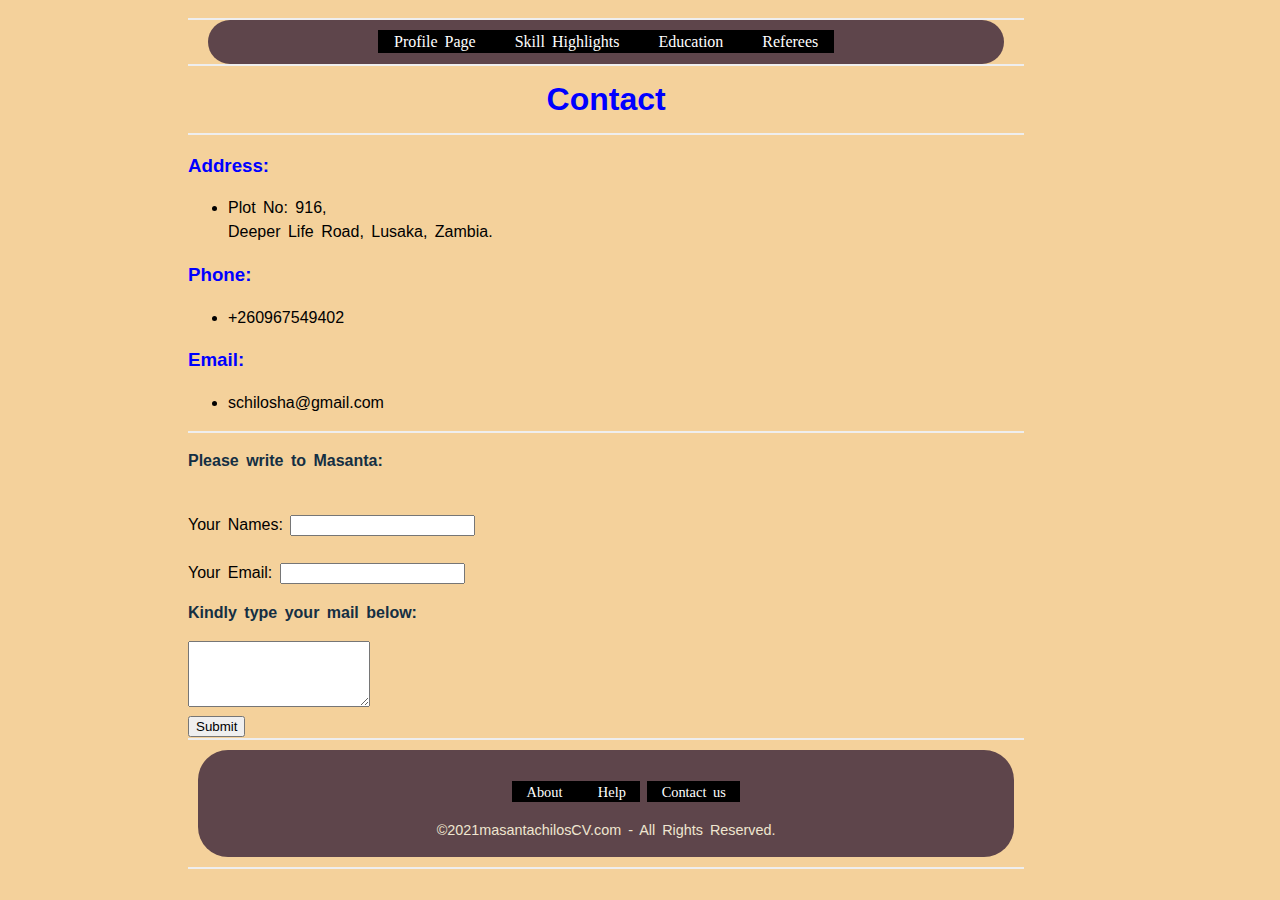
<file: Contacts.html>
<!DOCTYPE html>

<html>

<head>
    <meta charset="utf-8">
    <meta http-equiv="X-UA-Compatible" content="IE=edge">
    <title> Masanta's Personal Site</title>
    <meta name="description" content="Masanta Chilosha is a 
    highly skilled information technology specialist /Data Scientist/
    Data Associate with Over 8 years of experience in putting and
    organizing data in various software and applications.
    Extensively trained in transcription, word processing, 
    spreadsheets,Data Analysis and Computer programming.">
    <meta name="viewport" content="width=device-width, initial-scale=1">
    <link rel="stylesheet" href="CSS_Personal site/styles.css">
    <link rel="icon" href="favicon.ico">
</head>

<body>

    <div class="divContact">
        <hr>
        <div class="navbar">
            <ul>
                <li><a href="index.html">Profile Page </a></li>
                <li><a href="skillHighLights.html "> Skill Highlights </a></li>
                <li><a href="education.html "> Education  </a></li>
                <li>
                    <a href="Referees.html"> Referees</a>
                </li>
            </ul>
            <hr>
        </div>
        <h1 align="center">Contact</h1>
        <hr>

        <h3> Address: </h3>

        <ul>
            <li>Plot No: 916, <br> Deeper Life Road,
                <be>Lusaka, Zambia. </li>
        </ul>

        <h3>Phone:</h3>
        <ul>
            <li> +260967549402 </li>

        </ul>
        <h3>Email: </h3>
        <ul>
            <li>schilosha@gmail.com </li>
        </ul>

        <hr>

        <div>
            <form action="mailto: schilosha@gmail.com " method="post" enctype="text/plain">

                <p> <strong> Please write to Masanta: </strong>
                </p>
                <br>

                <label for=" Your Names ">Your Names: </label>
                <input type="text " name="yourName" value="">

                <br>
                <br>
                <label for=" Your Email ">Your Email: </label>
                <input type="email " name="yourEmail" value="">

                <br>
                <p> <strong>Kindly type your mail below:</strong></p>
                <textarea name="YourName" id=" " cols="20 " rows="4 "></textarea> <br>
                <input type="submit">

            </form>
        </div>
        <hr>
        <div id="footer">
            <ul>
                <li><a href=""> About </a></li>
                <li><a href="">Help</a> </li>
                <li><a href=""> Contact us </a> </li>
            </ul>


            &copy;2021masantachilosCV.com - All Rights Reserved.
        </div>
        <hr>
    </div>
</body>

</html>
</file>
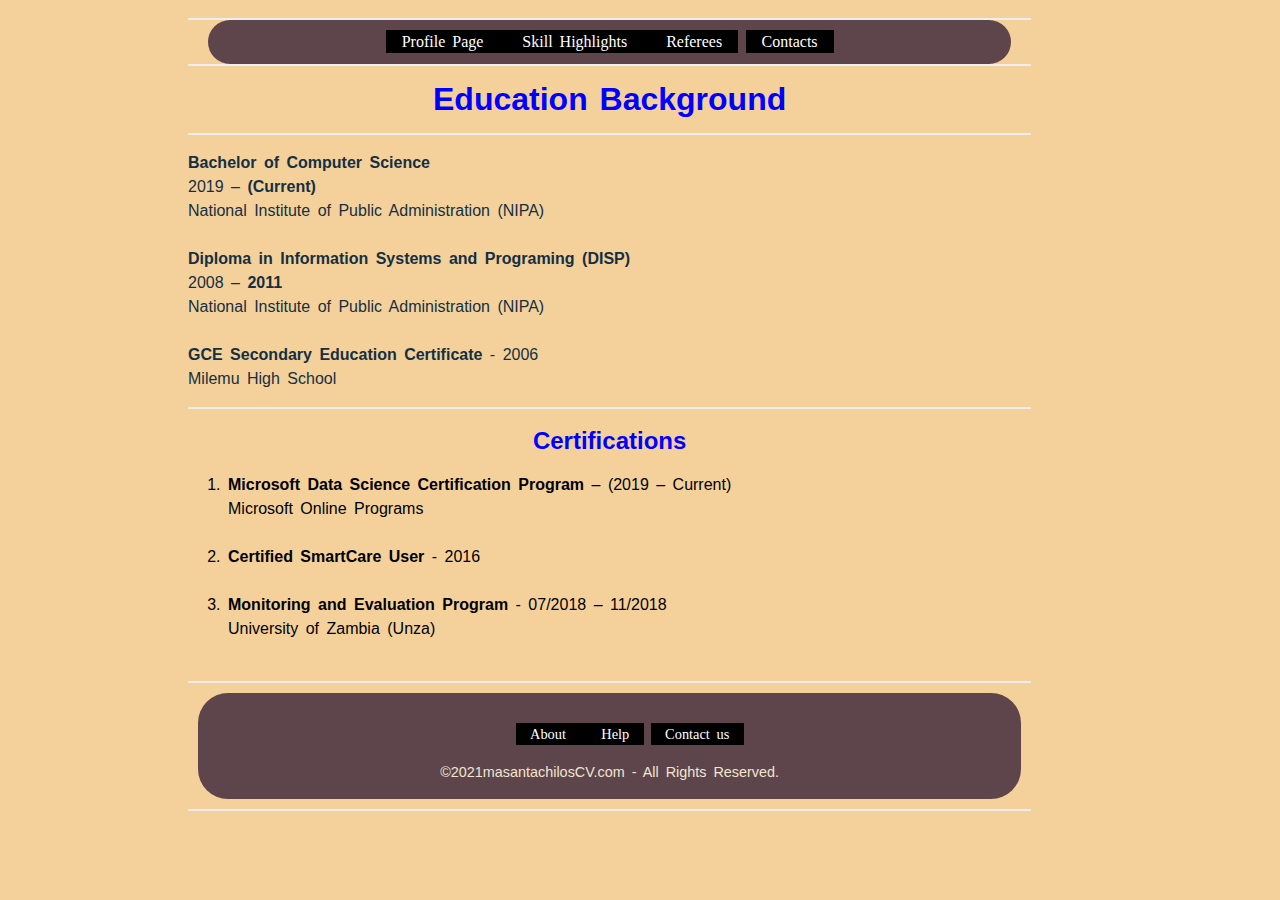
<file: education.html>
<!DOCTYPE html>

<html>

<head>
    <meta charset="utf-8">
    <meta http-equiv="X-UA-Compatible" content="IE=edge">
    <title> My Referees </title>
    <meta name="description" content="description" content="Masanta Chilosha is a 
    highly skilled information technology specialist /Data Scientist/
    Data Associate with Over 8 years of experience in putting and
    organizing data in various software and applications.
    Extensively trained in transcription, word processing, 
    spreadsheets,Data Analysis and Computer programming.">
    <meta name="viewport" content="width=device-width, initial-scale=1">
    <link rel="stylesheet" href="CSS_Personal site/styles.css">
    <link rel="icon" href="favicon.ico">
</head>

<body>


    <div class="centernav ">
        <hr>
        <div class="navbar">
            <ul>
                <li><a href="index.html ">Profile Page </a></li>
                <li><a href="skillHighLights.html "> Skill Highlights </a></li>
                <li><a href="Referees.html "> Referees</a> </li>
                <li><a href="Contacts.html "> Contacts </a></li>
            </ul>
            <hr>

        </div>




        <h1 align="center"><strong> Education Background </strong> </h1>
        <hr>

        <p><strong>Bachelor of Computer Science </strong><br> 2019 – <strong>(Current)</strong>
            <br> National Institute of Public Administration (NIPA) </p1> <br>

            <p1> <br><strong>Diploma in Information Systems and Programing (DISP) <br></strong>2008 –<strong> 2011 </strong>
                <br> National Institute of Public Administration (NIPA) </p1><br>

            <p1><br> <strong>GCE Secondary Education Certificate </strong>- 2006
                <br> Milemu High School </p1> <br>

            <hr>






            <h2 class=" Certs "><strong> Certifications</strong> </h2>
            <ol class="orderedList ">
                <li> <strong> Microsoft Data Science Certification Program </strong>– (2019 – Current)
                    <br> Microsoft Online Programs</li><br>
                <li> <strong>Certified SmartCare User </strong>- 2016</li><br>
                <li> <strong>Monitoring and Evaluation Program </strong>- 07/2018 – 11/2018
                    <br> University of Zambia (Unza)</li><br>

            </ol>
            <hr>




            <div id="footer">
                <ul>
                    <li><a href=" "> About </a></li>
                    <li><a href=" ">Help</a> </li>
                    <li><a href=" "> Contact us </a> </li>
                </ul>
                &copy;2021masantachilosCV.com - All Rights Reserved.
            </div>
            <hr>
    </div>
</body>

</html>
</file>
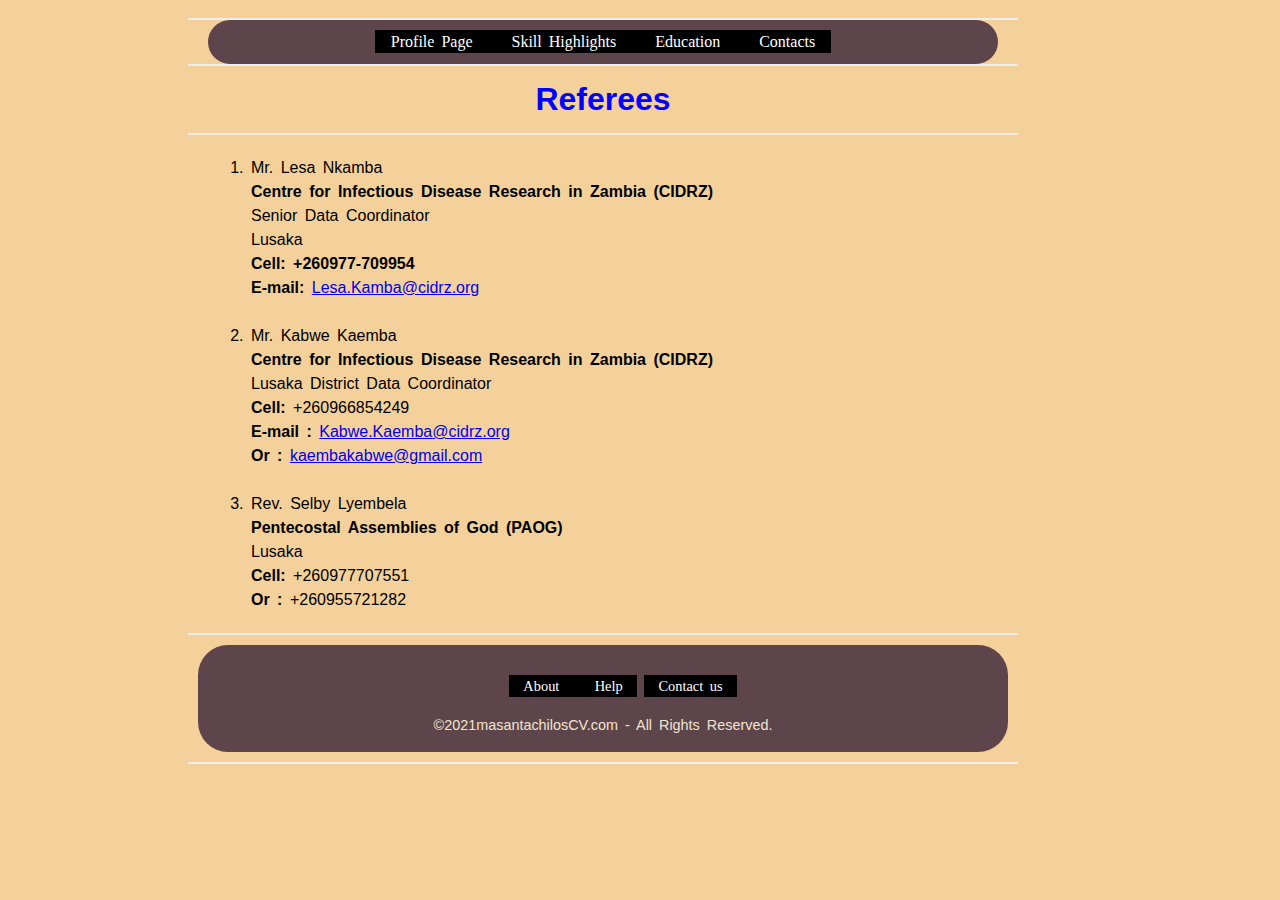
<file: Referees.html>
<!DOCTYPE html>
<!--[if lt IE 7]>      <html class="no-js lt-ie9 lt-ie8 lt-ie7"> <![endif]-->
<!--[if IE 7]>         <html class="no-js lt-ie9 lt-ie8"> <![endif]-->
<!--[if IE 8]>         <html class="no-js lt-ie9"> <![endif]-->
<!--[if gt IE 8]>      <html class="no-js"> <!--<![endif]-->
<html>

<head>
    <meta charset="utf-8">
    <meta http-equiv="X-UA-Compatible" content="IE=edge">
    <title> My Referees </title>
    <meta name="description" content="Masanta Chilosha is a 
    highly skilled information technology specialist /Data Scientist/
    Data Associate with Over 8 years of experience in putting and
    organizing data in various software and applications.
    Extensively trained in transcription, word processing, 
    spreadsheets,Data Analysis and Computer programming.">
    <meta name="viewport" content="width=device-width, initial-scale=1">
    <link rel="stylesheet" href="CSS_Personal site/styles.css">
    <link rel="icon" href="favicon.ico">
</head>

<body>


    <div class="centernav ">
        <hr>
        <div class="navbar">
            <ul>
                <li><a href="index.html">Profile Page </a></li>
                <li><a href="skillHighLights.html "> Skill Highlights </a></li>
                <li><a href="education.html "> Education  </a></li>
                <li><a href="Contacts.html"> Contacts</a> </li>
            </ul>
            <hr>
        </div>

        <h1 align="center">Referees</h1>
        <hr>
        <table cellspacing=4>
            <tr>

                <td>
                    <td>

                        <td>
                            <td>

                                <ol>
                                    <li>Mr. Lesa Nkamba
                                        <br>
                                        <b>Centre for Infectious Disease Research in Zambia (CIDRZ)</b> <br> Senior Data Coordinator
                                        <br> Lusaka <br>
                                        <b>Cell: +260977-709954 </b><br> <b>E-mail:</b>
                                        <a href="Lesa.Kamba@cidrz.org">Lesa.Kamba@cidrz.org </a>
                                    </li><br>
                                    <li>Mr. Kabwe Kaemba <br>
                                        <b>Centre for Infectious Disease Research in Zambia (CIDRZ)</b> <br> Lusaka District Data Coordinator
                                        <br> <b>Cell:</b> +260966854249
                                        <br><b> E-mail :</b>
                                        <a href="Kabwe.Kaemba@cidrz.org"> Kabwe.Kaemba@cidrz.org</a>
                                        <br> <b> Or       :</b>
                                        <a href="kaembakabwe@gmail.com">kaembakabwe@gmail.com </a>
                                    </li><br>
                                    <li>Rev. Selby Lyembela <br><b> Pentecostal Assemblies of God (PAOG) </b><br> Lusaka <br> <b>Cell:</b> +260977707551 <br> <b>Or :</b> +260955721282</li>

                                </ol>

                            </td>


                        </td>

                    </td>
                </td>

            </tr>

        </table>


        <hr>

        <div id="footer">
            <ul>
                <li><a href=""> About </a></li>
                <li><a href="">Help</a> </li>
                <li><a href=""> Contact us </a> </li>
            </ul>


            &copy;2021masantachilosCV.com - All Rights Reserved.
        </div>
        <hr>
    </div>
</body>

</html>
</file>
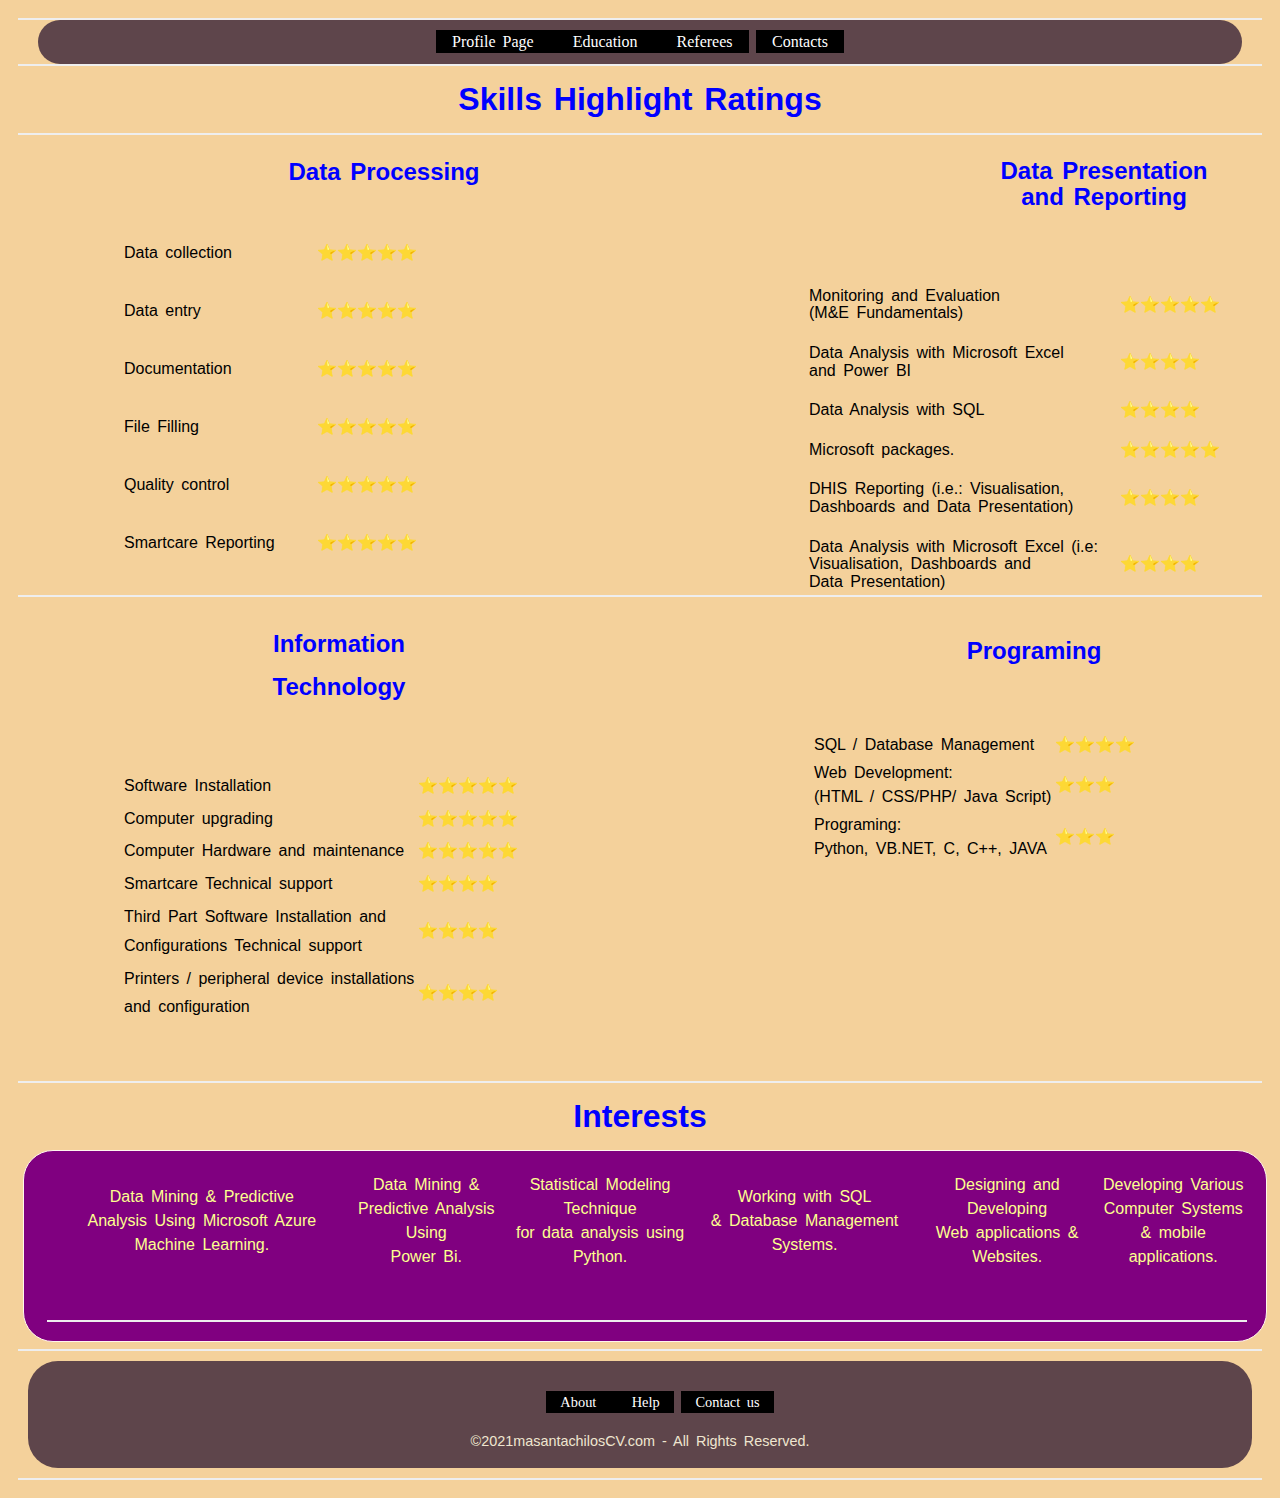
<file: skillHighLights.html>
<!DOCTYPE html>
<html>

<head>
    <meta charset="utf-8">
    <meta http-equiv="X-UA-Compatible" content="IE=edge">
    <title>Masanta's Personal Site</title>
    <meta name="description" content="Masanta Chilosha is a 
    highly skilled information technology specialist /Data Scientist/
    Data Associate with Over 8 years of experience in putting and
    organizing data in various software and applications.
    Extensively trained in transcription, word processing, 
    spreadsheets,Data Analysis and Computer programming.">
    <meta name="viewport" content="width=device-width, initial-scale=1">
    <link rel="stylesheet" href="CSS_Personal site/styles.css">
    <link rel="icon" href="favicon.ico">
</head>

<body class="skills">
    <hr>
    <div class="navbar">
        <ul>
            <li><a href="index.html">Profile Page </a></li>
            <li><a href="education.html "> Education  </a></li>
            <li><a href="Referees.html "> Referees</a> </li>
            <li><a href="Contacts.html"> Contacts</a> </li>
        </ul>
        <hr>
    </div>


    <h1 align="center"> Skills Highlight Ratings</h1>
    <hr>

    <div class="dataProcess">
        <h2>
            <strong align=" left "> Data Processing </strong>
        </h2>

        <table cellspacing=40 class="table4 ">
            <tr>
                <td>Data collection </td>
                <td> ⭐⭐⭐⭐⭐</td>
            </tr>
            <td>Data entry </td>
            <td> ⭐⭐⭐⭐⭐</td>
            </tr>
            <tr>
                <td>Documentation </td>
                <td>⭐⭐⭐⭐⭐ </td>
            </tr>
            <tr>
                <td> File Filling </td>
                <td>⭐⭐⭐⭐⭐</td>
            </tr>
            <tr>
                <td>Quality control </td>
                <td>⭐⭐⭐⭐⭐</td>
            </tr>
            <tr>
                <td>Smartcare Reporting </td>
                <td>⭐⭐⭐⭐⭐</td>
            </tr>
        </table>

    </div>
    <div class="dataPresentation ">
        <h2><strong align=" left "> Data Presentation <br>and Reporting </strong> </h2>

        <table cellspacing="20 " lass="table4 " class="dataPresentMove ">
            <tr>
                <td>Monitoring and Evaluation <br> (M&E Fundamentals) </td>
                <td>⭐⭐⭐⭐⭐ </td>
            </tr>
            <tr>
                <td> Data Analysis with Microsoft Excel
                    <br> and Power BI </td>
                <td> ⭐⭐⭐⭐</td>
            </tr>
            <tr>
                <td>Data Analysis with SQL </td>
                <td>⭐⭐⭐⭐</td>
            </tr>
            <tr>
                <td>Microsoft packages. </td>
                <td>⭐⭐⭐⭐⭐</td>
            </tr>
            <tr>
                <td>DHIS Reporting (i.e.: Visualisation, <br> Dashboards and Data Presentation) </td> <br>
                <td>⭐⭐⭐⭐ </td>
            </tr>
            <tr>
                <td>Data Analysis with Microsoft Excel (i.e: <br> Visualisation, Dashboards and <br>Data Presentation)</td> <br>
                <td> ⭐⭐⭐⭐</td>
            </tr>
        </table>
    </div>
    <hr>
    <div class="inforTech ">
        <h2><strong> Information <br> Technology</strong> </h2>

        <table cellspacing=40 class="table4 ">
            <td>
                <td>
                    <table>
                        <tr>
                            <td>Software Installation </td>
                            <td>⭐⭐⭐⭐⭐</td>
                        </tr>
                        <tr>
                            <td>Computer upgrading </td>
                            <td>⭐⭐⭐⭐⭐</td>
                        </tr>
                        <tr>
                            <td>Computer Hardware and maintenance</td>
                            <td>⭐⭐⭐⭐⭐ </td>
                        </tr>
                        <tr>
                            <td>Smartcare Technical support </td>
                            <td>⭐⭐⭐⭐</td>
                        </tr>
                        <tr>
                            <td>Third Part Software Installation and <br> Configurations Technical support</td>
                            <td>⭐⭐⭐⭐</td>
                        </tr>
                        <td>Printers / peripheral device installations <br> and configuration </td>
                        <td>⭐⭐⭐⭐</td>
                    </table>

                </td>
                </tr>
            </td>

        </table>
    </div>
    <hr>

    <div class="programing ">
        <h2><strong> Programing </strong> </h2>

        <table cellspacing=40 class="table4 ">

            <tr>
                <td>
                    <td>
                        <table>
                            <tr>
                                <td>SQL / Database Management </td>
                                <td>⭐⭐⭐⭐ </td>
                            </tr>
                            <tr>
                                <td>Web Development:
                                    <br>(HTML / CSS/PHP/ Java Script)</td>
                                <td>⭐⭐⭐</td>
                            </tr>
                            <tr>
                                <td>Programing: <br>Python, VB.NET, C, C++, JAVA</td>
                                <td>⭐⭐⭐</td>
                            </tr>
                        </table>
                    </td>
                </td>
            </tr>
        </table>


    </div>
    <h1 align="center ">
        <strng>Interests</strng>
    </h1>

    <table cellspacing=2 class="table5 ">
        <tr>

            <td>

                <td>

                    <table>
                        <tr>

                            <td>

                                <td>

                                    <td>Data Mining & Predictive <br> Analysis Using Microsoft Azure Machine Learning.</td>
                                    <td>Data Mining &<br> Predictive Analysis Using <br> Power Bi.</td>
                                    <td>Statistical Modeling Technique <br> for data analysis using Python.</td>
                                    <td>Working with SQL <br> & Database Management Systems.</td>
                                    <td>Designing and Developing
                                        <br> Web applications & Websites.</td>
                                    <td>Developing Various <br> Computer Systems <br> & mobile applications.</td>

                                </td>
                            </td>
                        </tr>

                    </table>
                    <br><br>
                    <hr>

                </td>

            </td>

        </tr>

    </table>
    <hr>


    <div id="footer">
        <ul>
            <li><a href=""> About </a></li>
            <li><a href="">Help</a> </li>
            <li><a href=""> Contact us </a> </li>
        </ul>

        &copy;2021masantachilosCV.com - All Rights Reserved.
    </div>
    <hr>

</body>

</html>
</file>
<file: CSS_Personal site/styles.css>
/***********************  MAIN BODY SELECTIONS  ********************************/
                                                    
                                                    body {
                                                        margin-inline: 0 auto 0 auto;
                                                        padding: 10px;
                                                        word-spacing: 3px;
                                                        border: 0 auto 0 auto;
                                                        /*background-color: rgb(160, 248, 226);*/
                                                        background-color: rgb(244, 209, 155);
                                                        font-family: Verdana, Geneva, Tahoma, sans-serif;
                                                        font-size: medium;
                                                        font-weight: 10px;
                                                        display: inline-block;
                                                        position: relative;
                                                        line-height: 150%;
                                                        display: inline-block;
                                                    }
                                                    /*********************  Tables Control Selectors *******************************/
                                                    
                                                    .table1 {}
                                                    
                                                    .table2 {
                                                        border-radius: 30px 30px;
                                                        border-color: rgb(215, 250, 245);
                                                        border: seashell;
                                                        padding: 0 20px 0 10px;
                                                        /* background-color: rgb(94, 69, 75);*/
                                                        /*background-color: rgb(244, 209, 155);*/
                                                        background-color: rgb(135, 168, 164);
                                                        font-weight: 100;
                                                        font-family: Helvetica, Arial, sans-serif;
                                                        line-height: 150%;
                                                        font-family: 'Open Sans', sans-serif;
                                                    }
                                                    
                                                    .table3 {
                                                        border-radius: 30px 30px;
                                                        /*background-color: rgb(196, 233, 240);*/
                                                        border: seashell;
                                                        padding: 0 20px 0 10px;
                                                        background-color: rgb(196, 233, 240);
                                                        display: inline-block;
                                                    }
                                                    
                                                    .table4 {
                                                        border-radius: 30px 30px;
                                                        /*background-color: rgb(196, 233, 240); */
                                                        border: seashell;
                                                        padding: 0 20px 0 10px;
                                                        left: 500px;
                                                        display: inline-block;
                                                    }
                                                    
                                                    .table5 {
                                                        border-radius: 30px 30px;
                                                        border: seashell 1px solid;
                                                        padding: 16px;
                                                        display: inline-block;
                                                        box-sizing: border-box;
                                                        margin: auto 5px auto 5px;
                                                        width: 100%;
                                                        text-align: center;
                                                        color: rgb(253, 255, 143);
                                                        background-color: purple;
                                                    }
                                                    
                                                    .img {
                                                        border: rgb(4, 15, 170);
                                                        background-color: rgb(168, 236, 231);
                                                        border-style: solid;
                                                        border: 0px 4px 0 4px;
                                                    }
                                                    
                                                    .para1 {
                                                        color: rgb(33, 33, 33);
                                                        font-weight: normal;
                                                        line-height: 2;
                                                    }
                                                    /*************************** horizontal lines  **********************************/
                                                    
                                                    hr {
                                                        margin: 0 auto 0 auto;
                                                        border-style: ridge;
                                                    }
                                                    /*********************** Headings Selectors*******************************/
                                                    
                                                    h1 {
                                                        color: blue;
                                                        text-align: center;
                                                    }
                                                    
                                                    h2 {
                                                        color: blue;
                                                        text-align: center;
                                                    }
                                                    
                                                    h3 {
                                                        color: blue;
                                                    }
                                                    
                                                    p {
                                                        /*color: purple; */
                                                        text-size-adjust: 2px;
                                                        color: rgb(20, 47, 67);
                                                    }
                                                    
                                                    .profile {
                                                        color: blue;
                                                        text-align: left;
                                                    }
                                                    
                                                    .navbar ul {
                                                        background-color: rgb(94, 69, 75);
                                                        list-style-type: none;
                                                        text-align: center;
                                                        margin: auto 20px auto 20px;
                                                        padding: 10px;
                                                        border-radius: 30px;
                                                    }
                                                    
                                                    .navbar ul li {
                                                        display: inline;
                                                        width: 100%;
                                                        overflow: auto;
                                                    }
                                                    
                                                    .navbar ul li a {
                                                        text-decoration: none;
                                                        font-family: helvetica Arial;
                                                        padding: .2em 1em;
                                                        color: #fff;
                                                        background-color: #000;
                                                        width: 100%;
                                                        /* background-color: #5c755e; */
                                                    }
                                                    
                                                    .navbar ul li a:hover {
                                                        color: #000;
                                                        background-color: #fff;
                                                    }
                                                    /* ================ FOOTER ==================  */
                                                    
                                                    #footer {
                                                        background-color: rgb(94, 69, 75);
                                                        /*background-color: #FFCF79;
                                                        background-color: black;*/
                                                        margin: 10px;
                                                        /* height: 60px;*/
                                                        border-radius: 30px;
                                                        clear: both;
                                                        color: #efe5d0;
                                                        text-align: center;
                                                        padding: 15px;
                                                        font-size: 90%;
                                                    }
                                                    
                                                    #footer ul {
                                                        list-style-type: none;
                                                        text-align: center;
                                                        /* margin: 10px;
                                                         padding: 5px; 
                                                        /*height: 35px; */
                                                        border-radius: 30px;
                                                    }
                                                    
                                                    #footer ul li {
                                                        display: inline;
                                                        width: 100%;
                                                        overflow: auto;
                                                    }
                                                    
                                                    #footer ul li a {
                                                        text-decoration: none;
                                                        font-family: helvetica Arial;
                                                        padding: .2em 1em;
                                                        color: #fff;
                                                        background-color: #000;
                                                    }
                                                    
                                                    #footer ul li a:hover {
                                                        color: #000;
                                                        background-color: #fff;
                                                    }
                                                    /*************** On Education main div********************/
                                                    
                                                    .centernav {
                                                        /* position: relative;*/
                                                        border: 0px 50px;
                                                        padding: 0px 100px;
                                                        width: 100%;
                                                        margin: 0 30px 0 70px;
                                                        /* left: 0 50% 0 50%;*/
                                                        background-color: rgb(244, 209, 155);
                                                    }
                                                    
                                                    .Certs {
                                                        text-align: center;
                                                    }
                                                    
                                                    .divContact {
                                                        position: relative;
                                                        border: 0px;
                                                        padding: 0px 100px;
                                                        width: 100%;
                                                        margin: auto 50px auto 70px;
                                                        left: 0 50% 0 70%;
                                                        background-color: rgb(244, 209, 155);
                                                    }
                                                    
                                                    .dataProcess {
                                                        width: 50%;
                                                        line-height: 1;
                                                        margin-top: 0px 30px 0px 30px;
                                                        border: 0px 30px 0px 70px;
                                                        /* background-color: rgb(244, 209, 155);*/
                                                        padding: 5px 45px 0px 55px;
                                                    }
                                                    
                                                    .dataPresentation {
                                                        width: 50%;
                                                        line-height: 1.1;
                                                        position: absolute;
                                                        top: 130px;
                                                        left: 700px;
                                                        margin-top: 0px 60px 10px 30px;
                                                        border: 0px 35px 10px 65px;
                                                        /*background-color: rgb(244, 209, 155);*/
                                                        padding: 0px 10px 10px 80px;
                                                    }
                                                    
                                                    .dataPresentMove {
                                                        right: 600px;
                                                    }
                                                    
                                                    .dataPresentMove h2 {
                                                        align: left;
                                                    }
                                                    
                                                    .inforTech {
                                                        width: 50%;
                                                        line-height: 1.8;
                                                        /* background-color: rgb(244, 209, 155);*/
                                                        padding: 5px 80px 5px 10px;
                                                    }
                                                    
                                                    .programing {
                                                        width: 50%;
                                                        line-height: 1.5;
                                                        position: absolute;
                                                        top: 600px;
                                                        left: 700px;
                                                        margin-top: 0px 65px 5px 30;
                                                        border: 0px 30px 30px 70px;
                                                        /*background-color: rgb(244, 209, 155);*/
                                                        padding: 5px 80px 5px 10px;
                                                    }
                                                    
                                                    .skills {
                                                        background-color: rgb(244, 209, 155);
                                                    }
                                                    
                                                    .indexBackgroundColor {
                                                        background-color: rgb(244, 209, 155);
                                                    }
</file>
